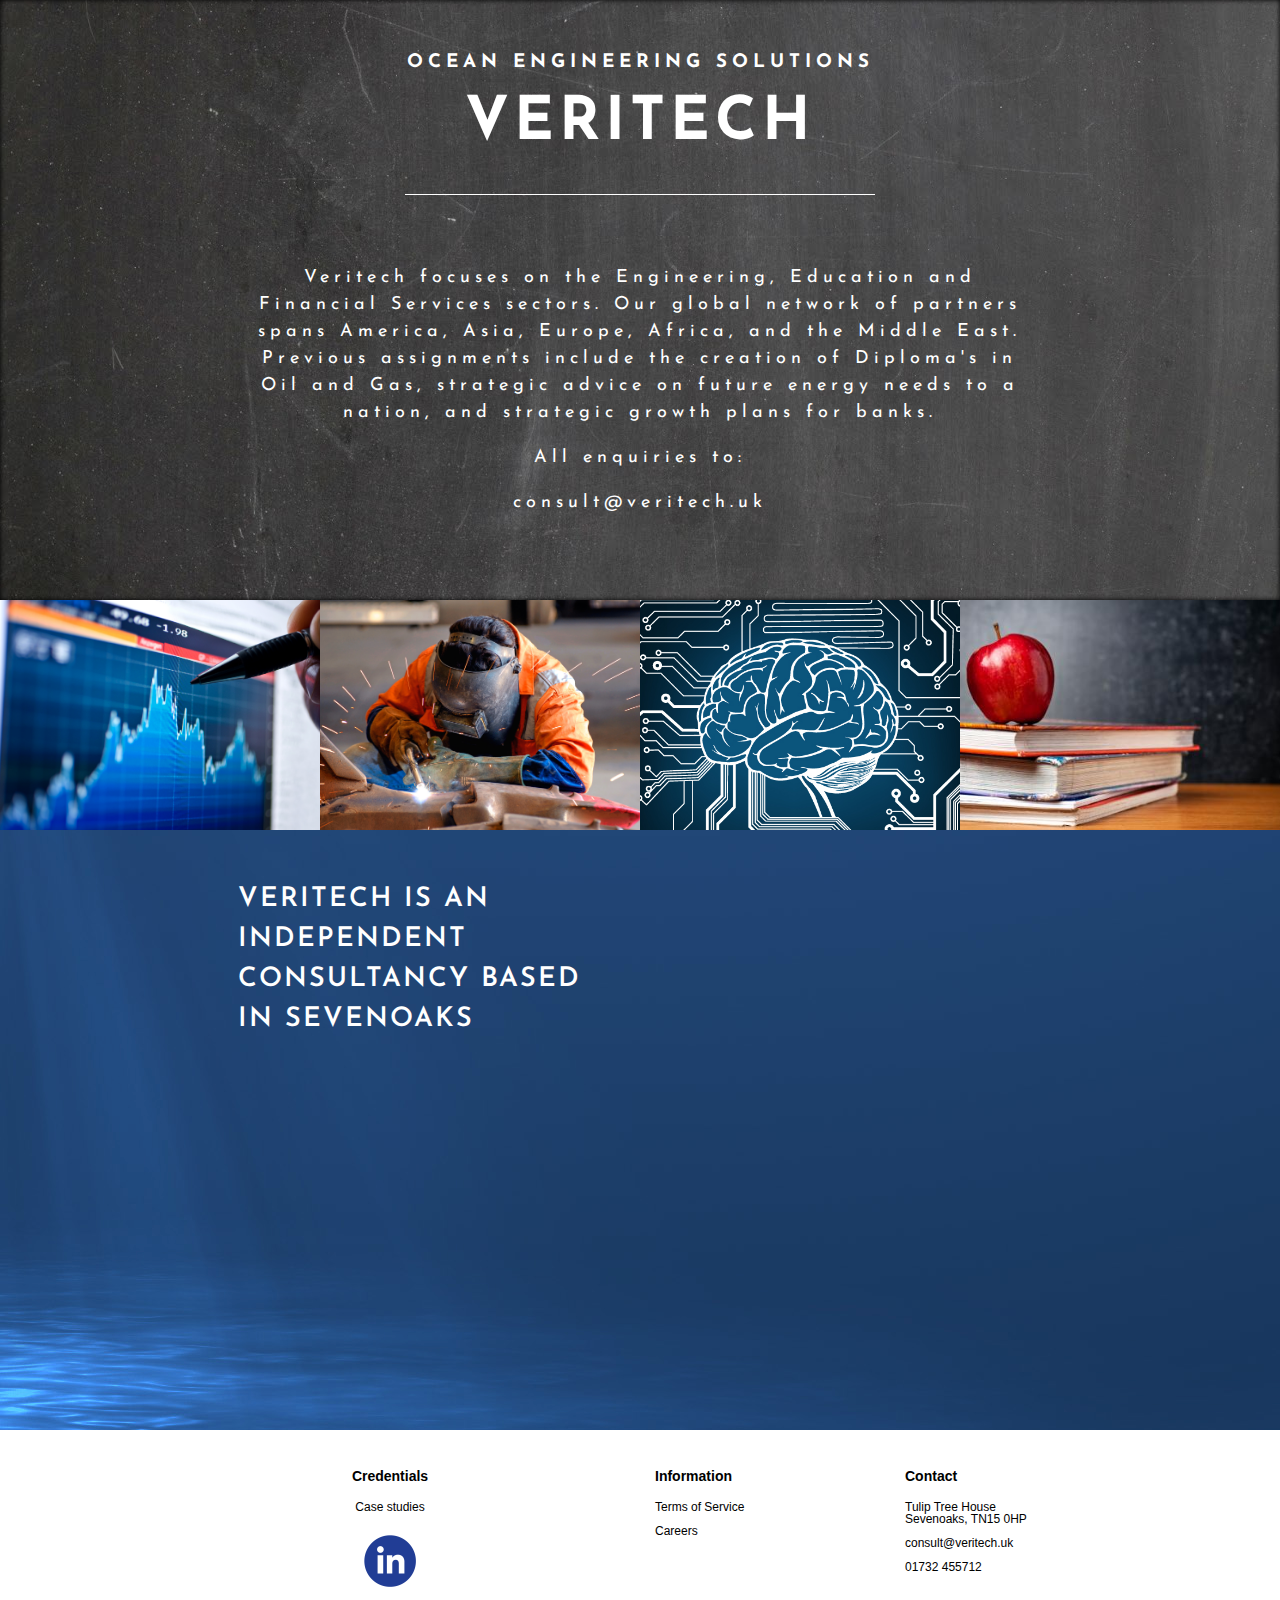
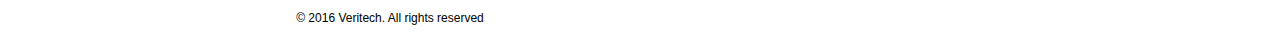
<file: index.html>
<!doctype html>
<html class="no-js" lang="en">
  <head>
    <meta charset="utf-8"/>
    <meta name="viewport" content="width=device-width, initial-scale=1.0"/>
    <title>Veritech</title>
    <link rel="stylesheet" href="css/foundation.min.css"/>
    <link rel="stylesheet" href="css/homepage.css"/>
    <link href='http://fonts.googleapis.com/css?family=Josefin+Sans:400,600,700,800,400italic,600italic,700italic,800italic' rel='stylesheet' type='text/css'>

  </head>

  <body>

<!-- INTRO SECTION -->

<section class="blackboard">
  <div class="row">
      <div class="small-6 small-centered columns chalk-text">
        <h3 class="connect">
          Ocean Engineering Solutions
        <h3>
        <h1 class="advise">
          Veritech
        <h1>
          <section class="nav-line"></section>
            <div class="row">
             <div class="small-5 small-centered columns chalk-text">
             </div>
            </div>
          </div>
        </div>
  <div class="row">
    <div class="small-10 small-centered columns chalk-text">
        <p class="info">
        Veritech focuses on the Engineering, Education and Financial Services sectors. Our global network of partners spans America, Asia, Europe, Africa, and the Middle East. Previous assignments include the creation of Diploma's in Oil and Gas, strategic advice on future energy needs to a nation, and strategic growth plans for banks.
        </p>
        <p class="info">All enquiries to:<p>
        <p class="info">consult@veritech.uk</p>
    </div>
  </div>
    </div>
</section>

<!-- Taster Pics section -->



<section class="students">
      <div class="row width">
        <div class="medium-3 small-12 columns taster-img">
              <div class="taster-content">
              </div>
            </div>


          <div class="medium-3 small-12 columns taster-img4">
              <div class="taster-content">
              </div>
            </div>

         <div class="medium-3 small-12 columns taster-img7">
              <div class="taster-content">
              </div>
            </div>

         <div class="medium-3 small-12 columns taster-img8">
              <div class="taster-content">
              </div>
            </div>

      </section>

</section>



<!-- Information section -->

  <section class="mentors">
    <div class="row">
      <div class="small-12">
      <div class="small-11 small-offset-1 medium-5 medium-offset-1 columns mentors-content">
          <h4>Veritech is an independent consultancy based in Sevenoaks</h4>
<!--           <p>Offshore Engineering is a complex field which requires technical expertise and an appreciation of safety. Veritech has many years' experience providing innovative offshore solutions.<p> -->
      </div>
      </div>
    </div>
  </section>




<!-- FOOTER -->

  <section class="footer">
        <div class="row">
          <div class="small-12 medium-6 columns community">
            <footer class="end">
              <h4>
             Credentials
              </h4>
              <p>
              Case studies
              </p>
            <div class="socials">
              <ul>
               <!--  <li class="ir sprite socials-icon facebook"><a href="" target="_blank">Facebook</a></li> -->
                <li class="ir sprite socials-icon linkedIn"><a href="https://www.linkedin.com/in/andreas-synesiou-6a5a5639?authType=NAME_SEARCH&authToken=RwCx&locale=en_US&trk=tyah&trkInfo=clickedVertical%3Amynetwork%2CclickedEntityId%3A136972637%2CauthType%3ANAME_SEARCH%2Cidx%3A1-2-2%2CtarId%3A1470086550132%2Ctas%3Aandreas" target="_blank">Linkedin</a></li>
<!--                <li class="ir sprite socials-icon twitter"><a href="" target="_blank">Twitter</a></li> -->
           <!--  </ul> -->

        </div>
               <p>
               <span class="copyright">&copy; 2016 Veritech. All rights reserved</span>
              </P>
          </div>
            <div class="small-12 medium-3 columns information">
              <h4>
              Information
              </h4>
              <p>Terms of Service</p>
               <p>Careers</p>
              </ul>

          </div>
           <div class="small-12 medium-3 columns contact">
           <h4>
             Contact
           </h4>
              <p>Tulip Tree House<br>
                 Sevenoaks, TN15 0HP<p>
              <p>consult@veritech.uk<p>
              <p>01732 455712</p>
            </div>
          </div>
        </footer>
      </div>
    </div>

    <script src="http://ajax.googleapis.com/ajax/libs/jquery/1.11.0/jquery.min.js"></script>
    <script src="js/modernizr.js"></script>
    <script src="js/scroll.js"></script>

    </body>
  </html>
</file>
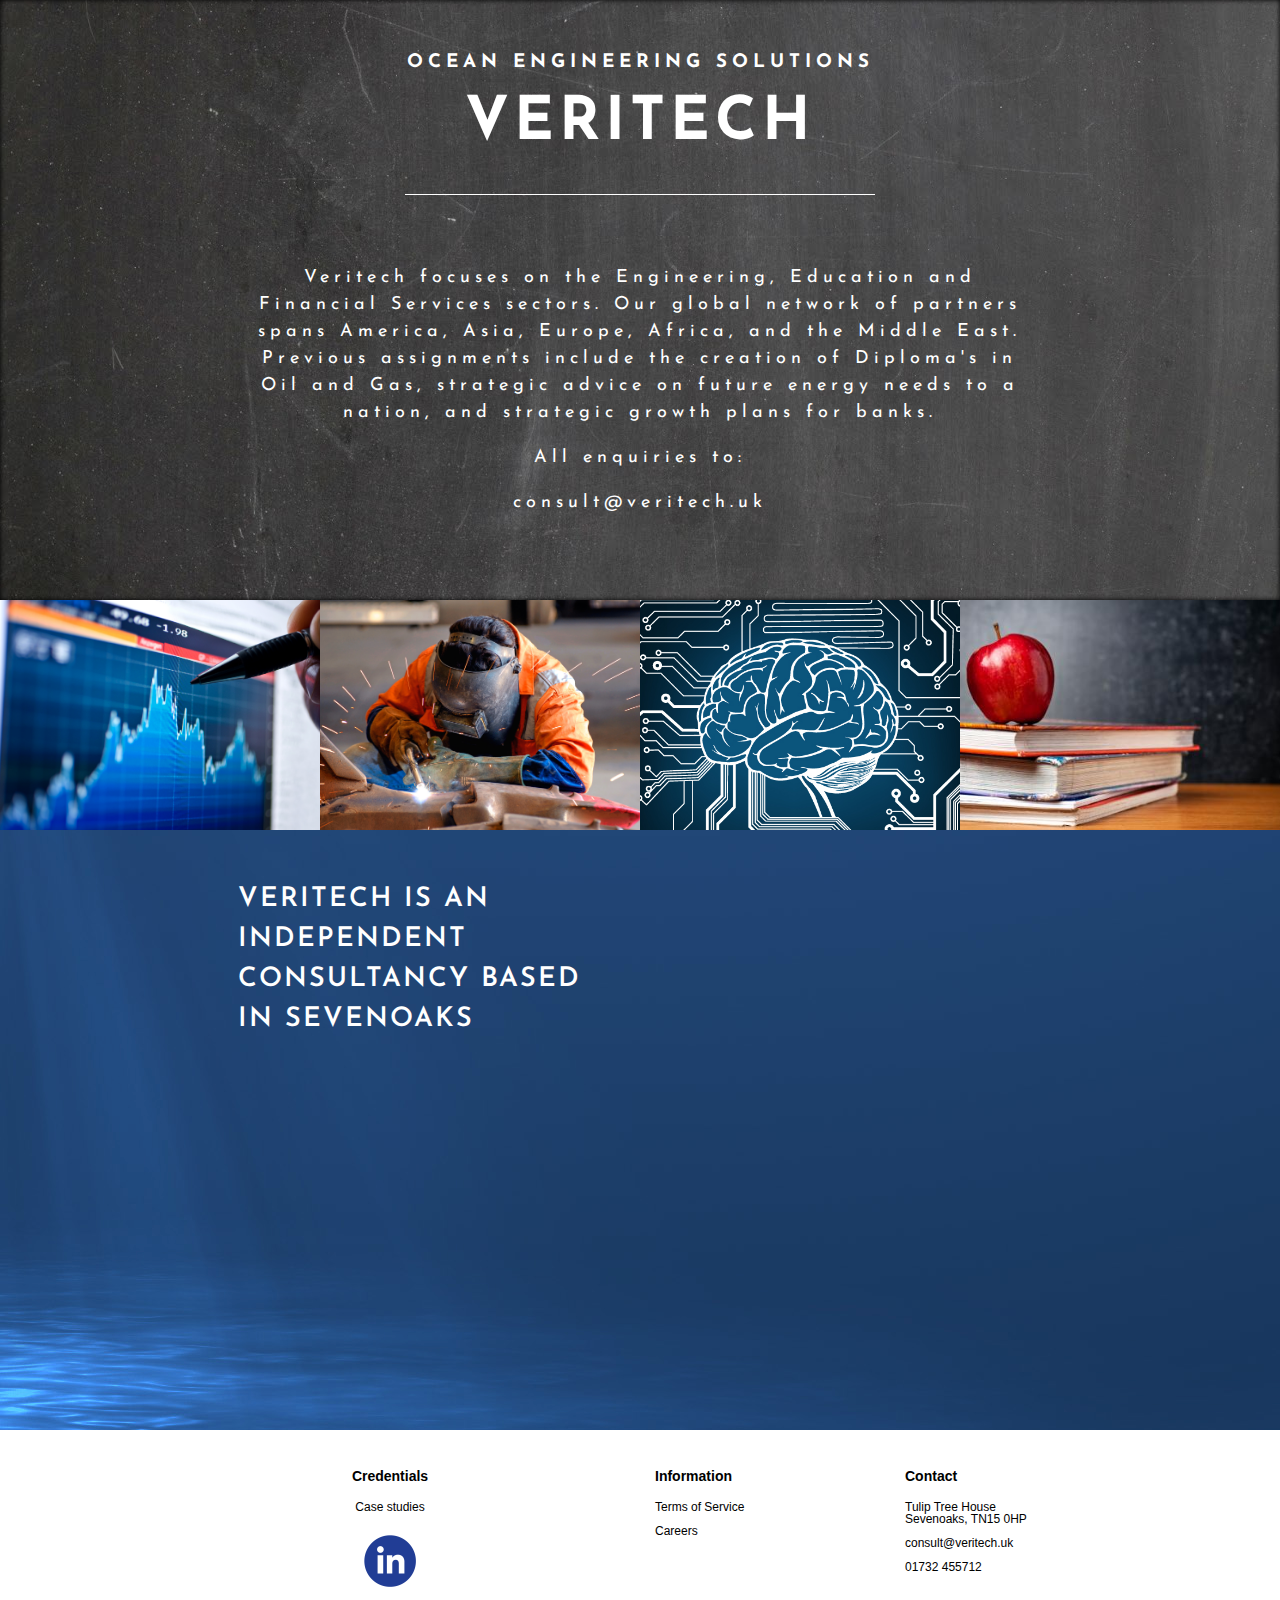
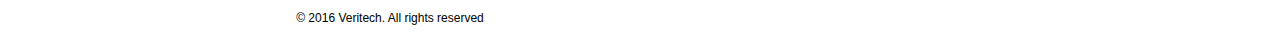
<file: homepage.html>
<!doctype html>
<html class="no-js" lang="en">
  <head>
    <meta charset="utf-8"/>
    <meta name="viewport" content="width=device-width, initial-scale=1.0"/>
    <title>Veritech</title>
    <link rel="stylesheet" href="css/foundation.min.css"/>
    <link rel="stylesheet" href="css/homepage.css"/>
    <link href='http://fonts.googleapis.com/css?family=Josefin+Sans:400,600,700,800,400italic,600italic,700italic,800italic' rel='stylesheet' type='text/css'>

  </head>

  <body>

<!-- INTRO SECTION -->

<section class="blackboard">
  <div class="row">
      <div class="small-6 small-centered columns chalk-text">
        <h3 class="connect">
          Ocean Engineering Solutions
        <h3>
        <h1 class="advise">
          Veritech
        <h1>
          <section class="nav-line"></section>
            <div class="row">
             <div class="small-5 small-centered columns chalk-text">
             </div>
            </div>
          </div>
        </div>
  <div class="row">
    <div class="small-10 small-centered columns chalk-text">
        <p class="info"> 
        Veritech focuses on the Engineering, Education and Financial Services sectors. Our global network of partners spans America, Asia, Europe, Africa, and the Middle East. Previous assignments include the creation of Diploma's in Oil and Gas, strategic advice on future energy needs to a nation, and strategic growth plans for banks.
        </p>
        <p class="info">All enquiries to:<p>
        <p class="info">consult@veritech.uk</p>
    </div>
  </div>
    </div>
</section>

<!-- Taster Pics section -->



<section class="students">
      <div class="row width">
        <div class="medium-3 small-12 columns taster-img">  
              <div class="taster-content">
              </div>
            </div>


          <div class="medium-3 small-12 columns taster-img4">  
              <div class="taster-content">
              </div>
            </div>

         <div class="medium-3 small-12 columns taster-img7">  
              <div class="taster-content">
              </div>
            </div>

         <div class="medium-3 small-12 columns taster-img8">  
              <div class="taster-content">
              </div>
            </div>

      </section>

</section>



<!-- Information section -->

  <section class="mentors">
    <div class="row">
      <div class="small-12">
      <div class="small-11 small-offset-1 medium-5 medium-offset-1 columns mentors-content">
          <h4>Veritech is an independent consultancy based in Sevenoaks</h4>
<!--           <p>Offshore Engineering is a complex field which requires technical expertise and an appreciation of safety. Veritech has many years' experience providing innovative offshore solutions.<p> -->
      </div>
      </div>
    </div>
  </section>



 
<!-- FOOTER -->

  <section class="footer">
        <div class="row">     
          <div class="small-12 medium-6 columns community">         
            <footer class="end">
              <h4>
             Credentials
              </h4>
              <p>
              Case studies
              </p>
            <div class="socials">
              <ul>
               <!--  <li class="ir sprite socials-icon facebook"><a href="" target="_blank">Facebook</a></li> -->
                <li class="ir sprite socials-icon linkedIn"><a href="https://www.linkedin.com/in/andreas-synesiou-6a5a5639?authType=NAME_SEARCH&authToken=RwCx&locale=en_US&trk=tyah&trkInfo=clickedVertical%3Amynetwork%2CclickedEntityId%3A136972637%2CauthType%3ANAME_SEARCH%2Cidx%3A1-2-2%2CtarId%3A1470086550132%2Ctas%3Aandreas" target="_blank">Linkedin</a></li>
<!--                <li class="ir sprite socials-icon twitter"><a href="" target="_blank">Twitter</a></li> -->
           <!--  </ul> -->

        </div>
               <p>
               <span class="copyright">&copy; 2016 Veritech. All rights reserved</span>
              </P>
          </div>
            <div class="small-12 medium-3 columns information">  
              <h4>
              Information
              </h4>    
              <p>Terms of Service</p>
               <p>Careers</p>
              </ul>    

          </div>
           <div class="small-12 medium-3 columns contact">
           <h4>
             Contact
           </h4>
              <p>Tulip Tree House<br>
                 Sevenoaks, TN15 0HP<p>
              <p>consult@veritech.uk<p>
              <p>01732 455712</p>
            </div>
          </div>
        </footer>
      </div>
    </div>

    <script src="http://ajax.googleapis.com/ajax/libs/jquery/1.11.0/jquery.min.js"></script>
    <script src="js/modernizr.js"></script>
    <script src="js/scroll.js"></script>

    </body>
  </html>
</file>
<file: css/homepage.css>
/* Globals / helpers */
* {
     -moz-box-sizing: border-box; /* Firexfox */
     -webkit-box-sizing: border-box; /* Safari/Chrome/iOS/Android */
     box-sizing: border-box; /* IE */
}

.clearfix:before,
.clearfix:after {
    content: " ";
    display: table;
}

.clearfix:after {
    clear: both;
}

.hidden {
     width: 0;
     height: 0;
     display: block;
     overflow: hidden;
}

/* Image replacement */

.ir {
     text-indent: 100%;
     white-space: nowrap;
     overflow: hidden;
}

/* Nav Bar */

.header-bg-home {
	height: 60px;
/*  background: #eee;*/
}

.nav-buttons {
  text-align: center;
  margin-top: 20px;
}

nav a {
	text-decoration: none;
  text-align: center;
  text-transform: uppercase;
  letter-spacing: 1px;
  color: #000;
	font-family: 'Josefin Sans', "Helvetica", Helvetica, Arial, sans-serif;
	font-size: 14px;
	font-weight: 800;
  -webkit-transition: all 0.5s linear;
  transition: color 0.55s linear;
}

nav a:hover {
	color: #3389E8;
  font-weight: 800;
}

/* Background image - blackboard */

.blackboard {
  background: url(../img/chalk-bg.jpg) center center no-repeat;
  background-size: cover;
  overflow: hidden;
  box-shadow: inset 0 0 5px rgba(0,0,0,1);
  height: 600px;
  width: 100%;
}

.chalk-text {
  color: white;
  padding-top: 15px;
  text-align: center;
  font-family: 'Josefin Sans'; sans-serif;
  letter-spacing: 5px;
}

.connect {
  padding-top: 20px;
  text-transform: uppercase;
}

.advise {
  margin-top: 0px;
  padding-top: 3px;
  font-family: 'Josefin Sans'; sans-serif;
  text-transform: uppercase;
  font-size: 60px;
}

.info {
  font-size: 18px;
  line-height: 150%;
}




/* Students */


.students h4 {
font-family: 'Josefin Sans', sans-serif;
color: black;
text-decoration: none;
font-size: 30px;
line-height: 35px;
font-weight: 700;
letter-spacing: 2px;
text-transform: uppercase;
margin-top: 50px;
margin-bottom: 20px;
text-align: center;
}

.taster-img {
  background: url(../img/finance.jpg) center center no-repeat;
  background-size: cover;
  overflow: hidden;
  height: 230px;
}

.taster-img2 {
  background: url(../img/creative.jpg) center center no-repeat;
  background-size: cover;
  overflow: hidden;
  height: 230px;
}



.taster-img3 {
  background: url(../img/science.jpg) center center no-repeat;
  background-size: cover;
  overflow: hidden;
  height: 230px;
}



.taster-img4 {
  background: url(../img/practical.jpg) center center no-repeat;
  background-size: cover;
  overflow: hidden;
  height: 230px;
}


.taster-img5 {
  background: url(../img/entrepreneurship.jpg) center center no-repeat;
  background-size: cover;
  overflow: hidden;
  height: 230px;
}

.taster-img6 {
  background: url(../img/journalism.jpg) center center no-repeat;
  background-size: cover;
  overflow: hidden;
  height: 230px;
}

.taster-img7 {
  background: url(../img/technology.jpg) center center no-repeat;
  background-size: cover;
  overflow: hidden;
  height: 230px;
}

.taster-img8 {
  background: url(../img/education.jpg) center center no-repeat;
  background-size: cover;
  overflow: hidden;
  height: 230px;
}



.taster-content h4 {
  font-family: 'Josefin Sans', "Helvetica", Helvetica, Arial, sans-serif;
  font-size: 25px;
  margin-top: 100px;
}

.taster-content-a h4 {
  font-family: 'Josefin Sans', "Helvetica", Helvetica, Arial, sans-serif;
  font-size: 25px;
  margin-top: 100px;
  color: #fff;
}

.taster-content-b h4 {
  font-family: 'Josefin Sans', "Helvetica", Helvetica, Arial, sans-serif;
  font-size: 25px;
  margin-top: 100px;
  color: #fff;
}

.taster-content-c h4 {
  font-family: 'Josefin Sans', "Helvetica", Helvetica, Arial, sans-serif;
  font-size: 25px;
  margin-top: 100px;
  color: yellow;
}

.taster-content-d h4 {
    font-family: 'Josefin Sans', "Helvetica", Helvetica, Arial, sans-serif;
  font-size: 25px;
  margin-top: 100px;
  color: #fff;
}

.taster-content-e h4 {
  font-family: 'Josefin Sans', "Helvetica", Helvetica, Arial, sans-serif;
  font-size: 25px;
  margin-top: 100px;
  color: #000;
}

.taster-content-f h4 {
  font-family: 'Josefin Sans', "Helvetica", Helvetica, Arial, sans-serif;
  font-size: 25px;
  margin-top: 100px;
  color: #fff;
}

.taster-content-g h4 {
  font-family: 'Josefin Sans', "Helvetica", Helvetica, Arial, sans-serif;
  font-size: 25px;
  margin-top: 100px;
  color: #fff;
}

.taster-content-h h4 {
  font-family: 'Josefin Sans', "Helvetica", Helvetica, Arial, sans-serif;
  font-size: 25px;
  margin-top: 100px;
  color: #fff;
}

.taster-content h5 {
  font-family: 'Josefin Sans', "Helvetica", Helvetica, Arial, sans-serif;
  font-size: 20px;
  color: rgb(236,214,0);
  vertical-align: 

}

.width {
  width: 100%;
  margin-left: auto;
  margin-right: auto;
  max-width: initial;
}

/*Why use Kureous*/

.students-why {
  height: 200px;
}

.students-why h4 {
font-family: 'Josefin Sans', sans-serif;
color: #3b3b3b;
font-size: 30px;
line-height: 35px;
font-weight: 700;
text-align: left;
letter-spacing: 2px;
text-transform: uppercase;
margin-top: 50px;
margin-bottom: 20px;
text-align: center;
}

.students-why p {
  font-family: 'Josefin Sans', sans-serif;
  color: #3b3b3b;
  font-size: 20px;
  line-height: 25px;
  font-weight: 400;
  text-align: center;
  margin-top: 50px;
}



/* Header Line under title */
.nav-line {
  border-bottom: 3px solid #fff;
  outline: none;
  border-bottom-width: 1px;
  margin-top: 0px;
}



/* Mentors */

.mentors {
  background: url(../img/ocean2.png) center center no-repeat;
  height: 600px;
}

.mentors h4 {
font-family: 'Josefin Sans', sans-serif;
color: white;
font-size: 27px;
line-height: 40px;
font-weight: 600;
text-align: left;
letter-spacing: 2px;
text-transform: uppercase;
margin-top: 50px;
margin-bottom: 20px;
}


.mentors p {
  font-family: 'Josefin Sans', sans-serif;
  color: white;
  font-size: 18px;
  line-height: 25px;
  font-weight: 600;
  text-align: left;
  letter-spacing: 2px;
}


/* Footer */

.footer {
  color: #000;
  height: 50px;
  padding-top: 20px;
  padding-bottom: 20px;
}

.footer h4 {
  font-size: 14px;
}

.footer p, li {
  font-size: 12px;
}

footer {
     text-align: center;
}

footer ul {
     padding: 0;
     list-style: none;
}

footer li {
     display: inline-block;
}

.information li {
  list-style: none;
}


/* Sprites */

.sprite {
     background: url("../img/sprites.png") no-repeat;
}

.socials-icon a {
     display: block;
     width: 64px;
     height: 64px;
}

.facebook {
    background-position: 0 0;
}

.facebook:hover {
     background-position-y: -61px ;
}

.linkedIn {
     background-position: -77px 0;
}

.linkedIn:hover {
     background-position-y: -61px ;
}

.twitter {
     background-position: -153px 0;
}

.twitter:hover {
     background-position-y: -61px ;
}


/* Form - MENTORS */

.form {
  margin-bottom: 50px;
  margin-top: 50px;
}

input {
  width: 100%;
  font-size: 1.5em;
  font-family: Georgia, serif;
  border-radius: 2px;
}

input[type="advisor"],
input[type="email"],
input[type="profession"] {
  height: 70px;
  padding-top: 13px;
  padding-left: 16px;
  font-family: 'Josefin Sans', sans-serif;
  color: #3b3b3b;
  border: 0;
  font-size: 19px;
  font-weight: 600;
  background-color: #ffffff;
  border: 1px solid #cccccc;
  box-shadow: inset 0 1px 1px rgba(0,0,0,0.075);
  vertical-align: middle;
  margin: 10px;
}

input[type="submit"] {
  cursor: pointer;
  text-transform: uppercase;
  letter-spacing: 2px;
  height: 70px;
  padding-top: 13px;
  padding-left: 16px;
  font-family: 'Josefin Sans', sans-serif;
  color: #3b3b3b;
  border: 0;
  font-weight: 600;
  background-color: rgb(236,214,0);
  border: 1px solid rgb(236,214,0);
  box-shadow: inset 0 1px 1px rgba(0,0,0,0.075);
  vertical-align: middle;
  text-align: center;
  margin: 10px;
}


/* Media Queries */

@media only screen and (max-width: 777px) {

  .mentors {
    height: 680px;
  }

}


@media only screen and (max-width: 710px) {

  .blackboard {
    height: 680px;
    }

  .blackboard h1 {
    font-size: 40px;
  }

  .mentors {
    height: 761px;
  }

    .footer {
    height: 460px;
    text-align: center;
  }


@media only screen and (max-width: 590px) {

  .blackboard {
    height: 870px;
  }

  .mentors {
    height: 960px;
  }

  @media only screen and (max-width: 500px) {

    .blackboard {
      height: 845px;
    }
</file>
